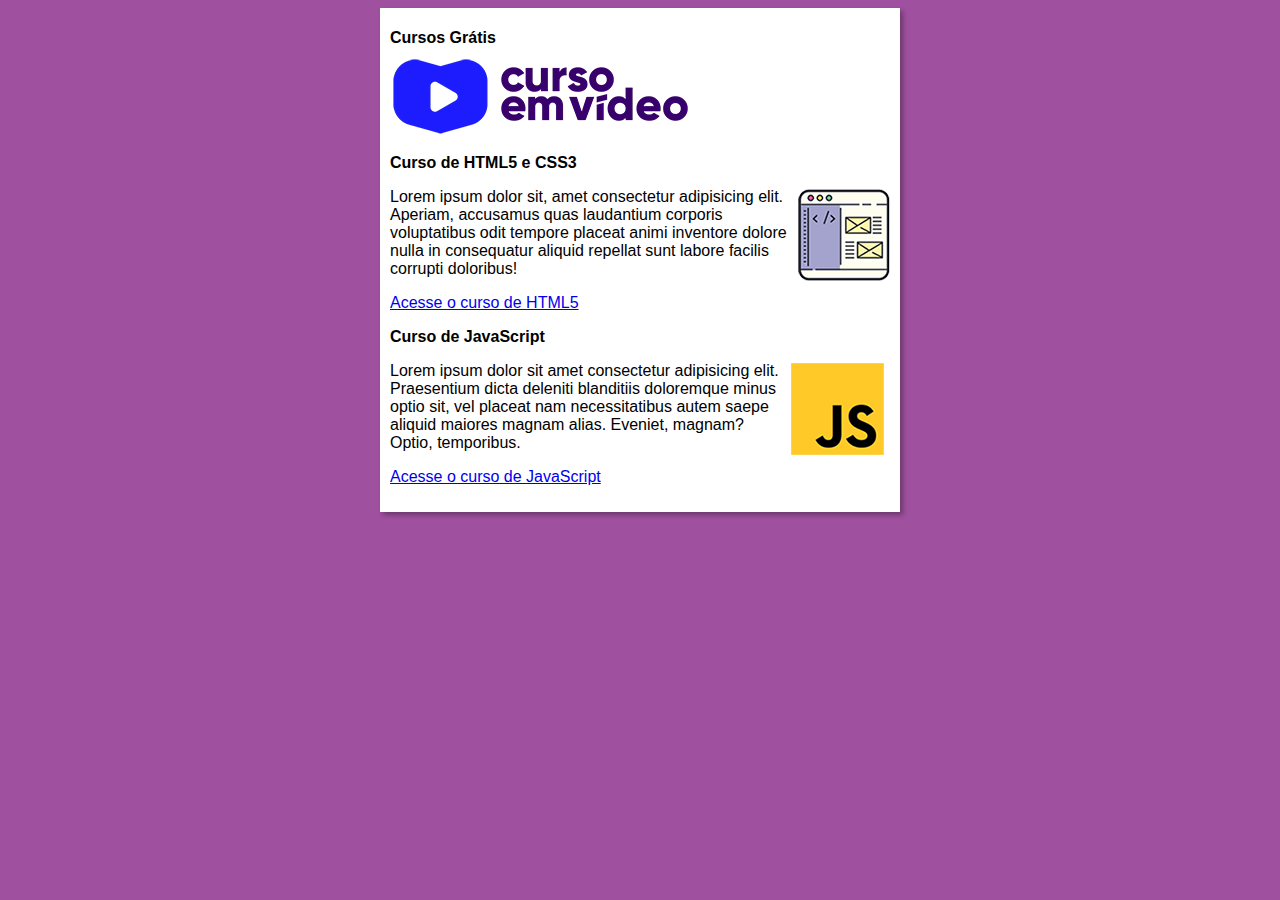
<file: index.html>
<!DOCTYPE html>
<html lang="pt-br">
<head>
    <meta charset="UTF-8">
    <meta name="viewport" content="width=device-width, initial-scale=1.0">
    <title>Curso em vídeo</title>
    <link rel="stylesheet" href="estilos/style.css">
</head>
<body>
    <main>
        <header>
            <h1>Cursos Grátis</h1>
            <img src="imagens/curso-em-video-cor.png" alt="Curso em Vídeo">
        </header>

        <article>
            <h2>Curso de HTML5 e CSS3</h2>
            <img class="lado" src="imagens/curso-html-css.png" alt="Curso HTML">
            <p>Lorem ipsum dolor sit, amet consectetur adipisicing elit. Aperiam, accusamus quas laudantium corporis voluptatibus odit tempore placeat animi inventore dolore nulla in consequatur aliquid repellat sunt labore facilis corrupti doloribus!</p>
            <p><a href="curso-html.html">Acesse o curso de HTML5</a></p>
        </article>
        
        <article>
            <h2>Curso de JavaScript</h2>
            <img class="lado" src="imagens/curso-javascript.png" alt="Curso JS">
            <p>Lorem ipsum dolor sit amet consectetur adipisicing elit. Praesentium dicta deleniti blanditiis doloremque minus optio sit, vel placeat nam necessitatibus autem saepe aliquid maiores magnam alias. Eveniet, magnam? Optio, temporibus.</p>
            <p><a href="curso-js.html">Acesse o curso de JavaScript</a></p>
        </article>
    </main>
</body>
</html>
</file>
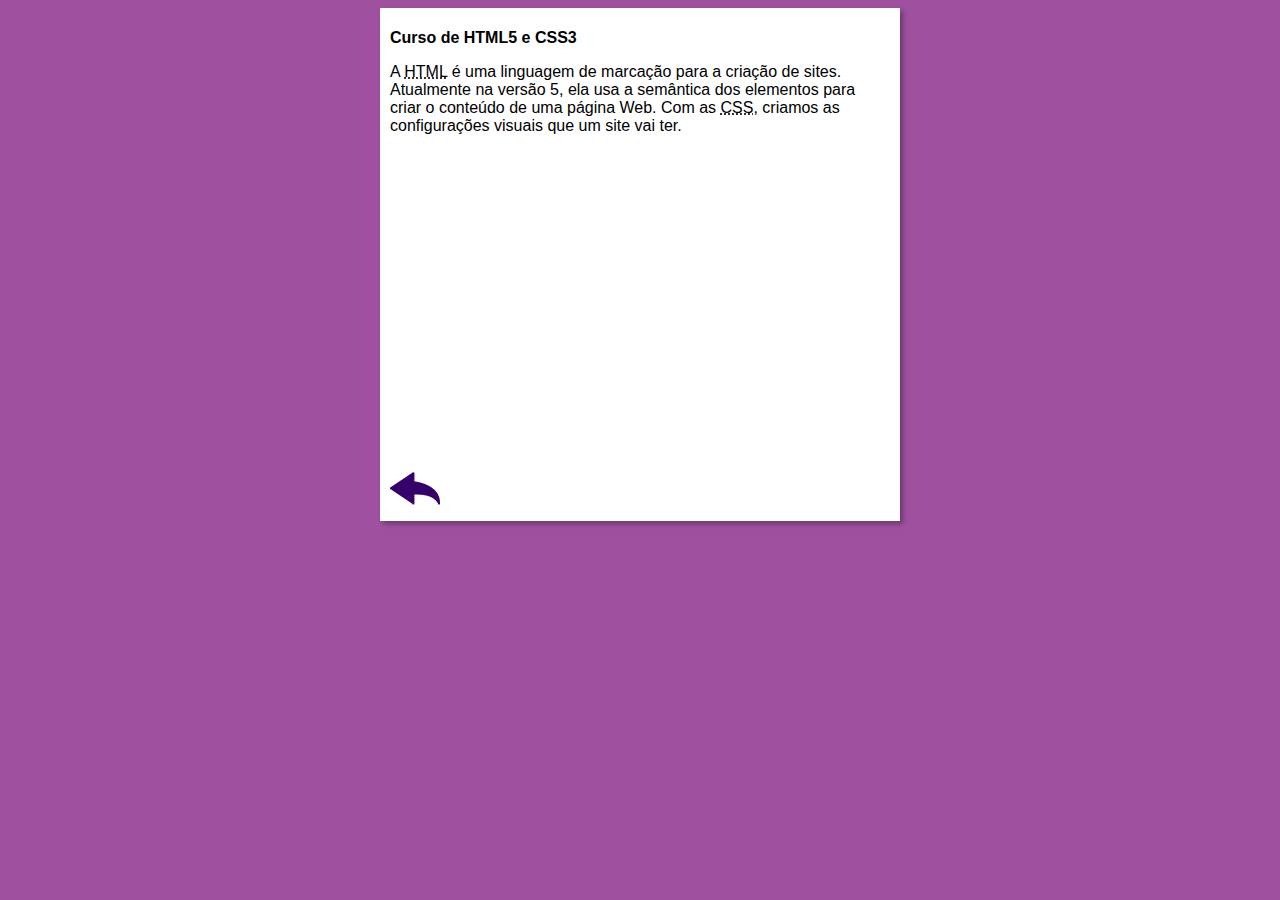
<file: curso-html.html>
<!DOCTYPE html>
<html lang="pt-br">
<head>
    <meta charset="UTF-8">
    <meta name="viewport" content="width=device-width, initial-scale=1.0">
    <title>Curso de HTML</title>
    <link rel="stylesheet" href="estilos/style.css">
</head>
<body>
    <main>
        <header>
            <h1>Curso de HTML5 e CSS3</h1>
        </header>
        <article>
            <p>A <abbr title="HyperText Markup Language">HTML</abbr> é uma linguagem de marcação para a criação de sites. Atualmente na versão 5, ela usa a semântica dos elementos para criar o conteúdo de uma página Web. Com as <abbr title="Cascading Style Sheets">CSS</abbr>, criamos as configurações visuais que um site vai ter.</p>

            <iframe width="560" height="315" src="https://www.youtube.com/embed/riSVzwlSnhw?si=fDVKcSXtmJdHJpOg" title="YouTube video player" frameborder="0" allow="accelerometer; autoplay; clipboard-write; encrypted-media; gyroscope; picture-in-picture; web-share" allowfullscreen></iframe>

            <a href="index.html"><img src="imagens/btn-back.png" alt="Voltar"></a>
            
        </article>
    </main>
</body>
</html>

<!-- https://www.youtube.com/embed/riSVzwlSnhw -->
</file>
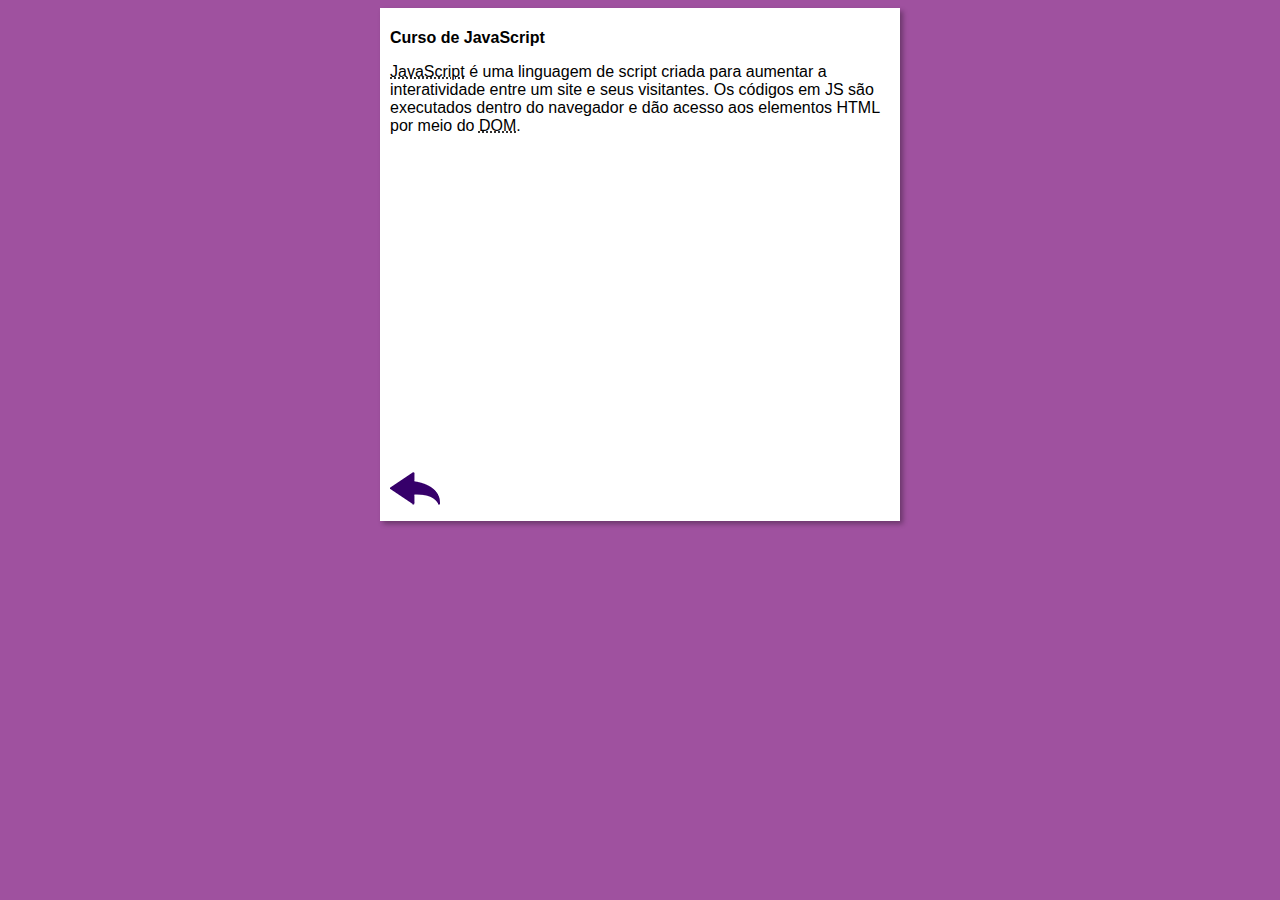
<file: curso-js.html>
<!DOCTYPE html>
<html lang="pt-br">
<head>
    <meta charset="UTF-8">
    <meta name="viewport" content="width=device-width, initial-scale=1.0">
    <title>Curso de JavaScript</title>
    <link rel="stylesheet" href="estilos/style.css">
</head>
<body>
    <main>
        <header>
            <h1>Curso de JavaScript</h1>
        </header>
        <article>
            <p><abbr title="JavaScript">JavaScript</abbr> é uma linguagem de script criada para aumentar a interatividade entre um site e seus visitantes. Os códigos em JS são executados dentro do navegador e dão acesso aos elementos HTML por meio do <abbr title="Document Object Model">DOM</abbr>.</p>

            <iframe width="560" height="315" src="https://www.youtube.com/embed/BXqUH86F-kA" frameborder="0" allow="accelerometer; autoplay; encrypted-media; gyroscope; picture-in-picture" allowfullscreen></iframe>

            <a href="index.html"><img src="imagens/btn-back.png" alt="Voltar"></a>
        </article>
    </main>
</body>
</html>
</file>
<file: estilos/style.css>
* {
    font-family: Arial, Helvetica, sans-serif;
    font-size: 16px;
}

body {
    background-color: rgb(159, 81, 159);
}

main {
    background-color: white;
    width: 500px;
    margin: auto;
    padding: 10px;
    box-shadow: 3px 3px 5px rgba(0, 0, 0, 0.322);
}

img.lado {
    float: right;
}
</file>
